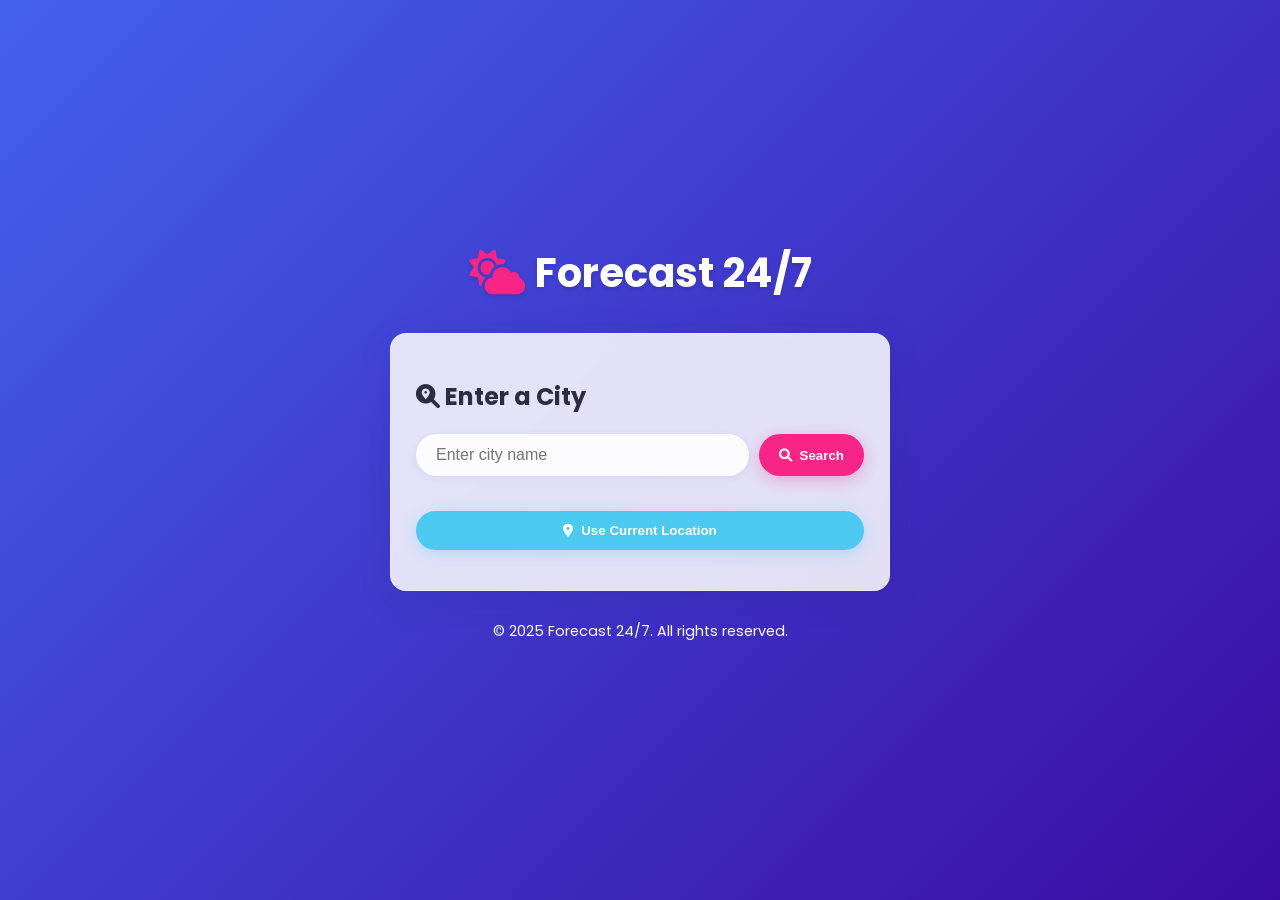
<file: index.html>
<!DOCTYPE html>
<html lang="en">
<head>
    <meta charset="UTF-8">
    <meta name="viewport" content="width=device-width, initial-scale=1.0">
    <link rel="icon" href="https://i.pinimg.com/originals/87/9e/00/879e002a9082b4d32901840cb70c0929.gif">
    <link rel="stylesheet" href="./css/style.css">
    <link rel="stylesheet" href="https://cdnjs.cloudflare.com/ajax/libs/font-awesome/6.0.0-beta3/css/all.min.css">
    <link href="https://fonts.googleapis.com/css2?family=Poppins:wght@400;500;600;700&display=swap" rel="stylesheet">
    <title>Weather.io</title>
</head>
<body>
    <div class="container">
        <header>
            <h1><i class="fas fa-cloud-sun"></i> Forecast 24/7</h1>
        </header>

        <div class="search-box">
            <h2><i class="fas fa-search-location"></i> Enter a City</h2>
            <div class="search-input">
                <input type="text" id="city-input" placeholder="Enter city name" autocomplete="off">
                <button id="search-btn">
                    <i class="fas fa-search"></i> Search
                </button>
            </div>
            
            <div id="loading" class="loading" style="display: none;">
                <i class="fas fa-spinner fa-spin"></i> Loading...
            </div>
            <ul id="suggestions"></ul>
            <button id="current-location-btn" class="location-btn">
                <i class="fas fa-map-marker-alt"></i>Use Current Location
            </button>
            <div id="error-message" class="error-message" style="display: none;"></div>
        </div>

        <footer>
            <p>&copy; 2025 Forecast 24/7. All rights reserved.</p>
        </footer>
    </div>

    <script src="./index.js"></script>
</body>
</html>
</file>
<file: css/style.css>
:root {
    --primary-color: #4361ee;
    --secondary-color: #3a0ca3;
    --accent-color: #f72585;
    --text-dark: #2b2d42;
    --text-light: #8d99ae;
    --card-bg: rgba(255, 255, 255, 0.95);
    --shadow: 0 8px 32px rgba(31, 38, 135, 0.15);
    --gradient: linear-gradient(135deg, #4361ee, #3a0ca3);
    --glass-bg: rgba(255, 255, 255, 0.85);
    --glass-border: rgba(255, 255, 255, 0.3);
    --card-radius: 16px;
    --transition: all 0.3s cubic-bezier(0.25, 0.8, 0.25, 1);
    --success-color: #4cc9f0;
}

body {
    font-family: 'Poppins', sans-serif;
    background: var(--gradient);
    color: var(--text-dark);
    min-height: 100vh;
    margin: 0;
    padding: 0;
    display: flex;
    flex-direction: column;
    align-items: center;
    justify-content: center;
}

.container {
    width: 90%;
    max-width: 500px;
    margin: 20px auto;
    padding: 0;
}

header {
    margin-bottom: 30px;
    text-align: center;
}

header h1 {
    font-size: 2.5rem;
    font-weight: 700;
    color: white;
    margin: 0;
    text-shadow: 0 2px 4px rgba(0,0,0,0.1);
    display: flex;
    align-items: center;
    justify-content: center;
    gap: 10px;
}

header h1 i {
    color: var(--accent-color);
    font-size: 2.8rem;
}

.search-box {
    background: var(--glass-bg);
    backdrop-filter: blur(10px);
    -webkit-backdrop-filter: blur(10px);
    padding: 25px;
    border-radius: var(--card-radius);
    box-shadow: var(--shadow);
    border: 1px solid var(--glass-border);
    margin-bottom: 20px;
}

.search-input {
    display: flex;
    gap: 10px;
    margin-bottom: 20px;
}

.search-input input {
    padding: 12px 20px;
    border: none;
    border-radius: 50px;
    flex: 1;
    font-size: 1rem;
    background: rgba(255, 255, 255, 0.9);
    box-shadow: 0 2px 10px rgba(0, 0, 0, 0.05);
    transition: var(--transition);
}

.search-input input:hover, .search-input input:focus {
    box-shadow: 0 4px 15px rgba(0, 0, 0, 0.1);
    outline: none;
    background: white;
}

.search-input button {
    padding: 12px 20px;
    border: none;
    border-radius: 50px;
    background: var(--accent-color);
    color: white;
    font-weight: 600;
    cursor: pointer;
    box-shadow: 0 4px 15px rgba(247, 37, 133, 0.3);
    transition: var(--transition);
    display: flex;
    align-items: center;
    gap: 8px;
}

.search-input button:hover {
    background: #ff0676;
    box-shadow: 0 6px 20px rgba(247, 37, 133, 0.4);
    transform: translateY(-2px);
}

.location-btn {
    width: 100%;
    padding: 12px;
    border: none;
    border-radius: 50px;
    background: var(--success-color);
    color: white;
    font-weight: 600;
    cursor: pointer;
    transition: var(--transition);
    display: flex;
    align-items: center;
    justify-content: center;
    gap: 8px;
    margin: 15px 0;
    box-shadow: 0 4px 15px rgba(76, 201, 240, 0.3);
}

.location-btn:hover {
    background: #3ab7db;
    box-shadow: 0 6px 20px rgba(76, 201, 240, 0.4);
    transform: translateY(-2px);
}

#suggestions {
    list-style: none;
    padding: 0;
    margin: 0;
    display: flex;
    flex-direction: column;
    gap: 10px;
}

#suggestions li {
    background: rgba(255, 255, 255, 0.9);
    padding: 12px 20px;
    border-radius: 50px;
    cursor: pointer;
    transition: var(--transition);
    font-weight: 500;
    box-shadow: 0 2px 5px rgba(0,0,0,0.05);
}

#suggestions li:hover {
    background: white;
    transform: translateY(-2px);
    box-shadow: 0 4px 10px rgba(0,0,0,0.1);
}

#weather-info {
    background: var(--glass-bg);
    backdrop-filter: blur(10px);
    -webkit-backdrop-filter: blur(10px);
    padding: 25px;
    border-radius: var(--card-radius);
    box-shadow: var(--shadow);
    border: 1px solid var(--glass-border);
    margin-top: 20px;
    display: none;
}

.weather-header {
    display: flex;
    justify-content: space-between;
    align-items: center;
    margin-bottom: 20px;
}

.weather-location {
    font-size: 1.8rem;
    font-weight: 700;
    margin: 0;
}

.weather-date {
    color: var(--text-light);
    font-size: 0.9rem;
}

.weather-main {
    display: flex;
    align-items: center;
    justify-content: space-between;
    margin: 20px 0;
}

.weather-temp {
    font-size: 3.5rem;
    font-weight: 700;
    margin: 0;
    position: relative;
}

.weather-temp::after {
    content: "°C";
    font-size: 1.5rem;
    position: absolute;
    top: 0;
    right: -1.2rem;
}

.weather-icon {
    width: 100px;
    height: 100px;
    object-fit: contain;
}

.weather-description {
    text-transform: capitalize;
    font-size: 1.2rem;
    margin-top: 5px;
    color: var(--text-light);
}

.weather-details {
    display: grid;
    grid-template-columns: repeat(2, 1fr);
    gap: 15px;
    margin-top: 25px;
}

.weather-detail {
    background: rgba(255, 255, 255, 0.9);
    padding: 15px;
    border-radius: var(--card-radius);
    display: flex;
    flex-direction: column;
    align-items: center;
    box-shadow: 0 2px 10px rgba(0,0,0,0.05);
    transition: var(--transition);
}

.weather-detail:hover {
    transform: translateY(-5px);
    box-shadow: 0 5px 15px rgba(0,0,0,0.1);
}

.detail-icon {
    font-size: 1.5rem;
    margin-bottom: 8px;
    color: var(--primary-color);
}

.detail-value {
    font-weight: 700;
    font-size: 1.1rem;
    margin-bottom: 3px;
}

.detail-label {
    font-size: 0.8rem;
    color: var(--text-light);
    text-transform: uppercase;
    letter-spacing: 1px;
}

.error-message {
    background: rgba(255, 51, 51, 0.1);
    color: #ff3333;
    padding: 12px;
    border-radius: 8px;
    margin-top: 15px;
    display: none;
    font-weight: 500;
    text-align: center;
    border: 1px solid rgba(255, 51, 51, 0.2);
}

.loading {
    display: flex;
    flex-direction: column;
    align-items: center;
    justify-content: center;
    gap: 15px;
    margin: 20px 0;
    color: var(--primary-color);
}

.loading-spinner {
    width: 40px;
    height: 40px;
    border: 4px solid rgba(67, 97, 238, 0.2);
    border-top-color: var(--primary-color);
    border-radius: 50%;
    animation: spin 1s linear infinite;
}

@keyframes spin {
    to { transform: rotate(360deg); }
}

footer {
    margin-top: 30px;
    color: white;
    font-size: 0.9rem;
    text-align: center;
}

/* Responsive adjustments */
@media (max-width: 480px) {
    header h1 {
        font-size: 2rem;
    }
    
    .weather-details {
        grid-template-columns: 1fr;
    }
    
    .weather-temp {
        font-size: 3rem;
    }
}
</file>
